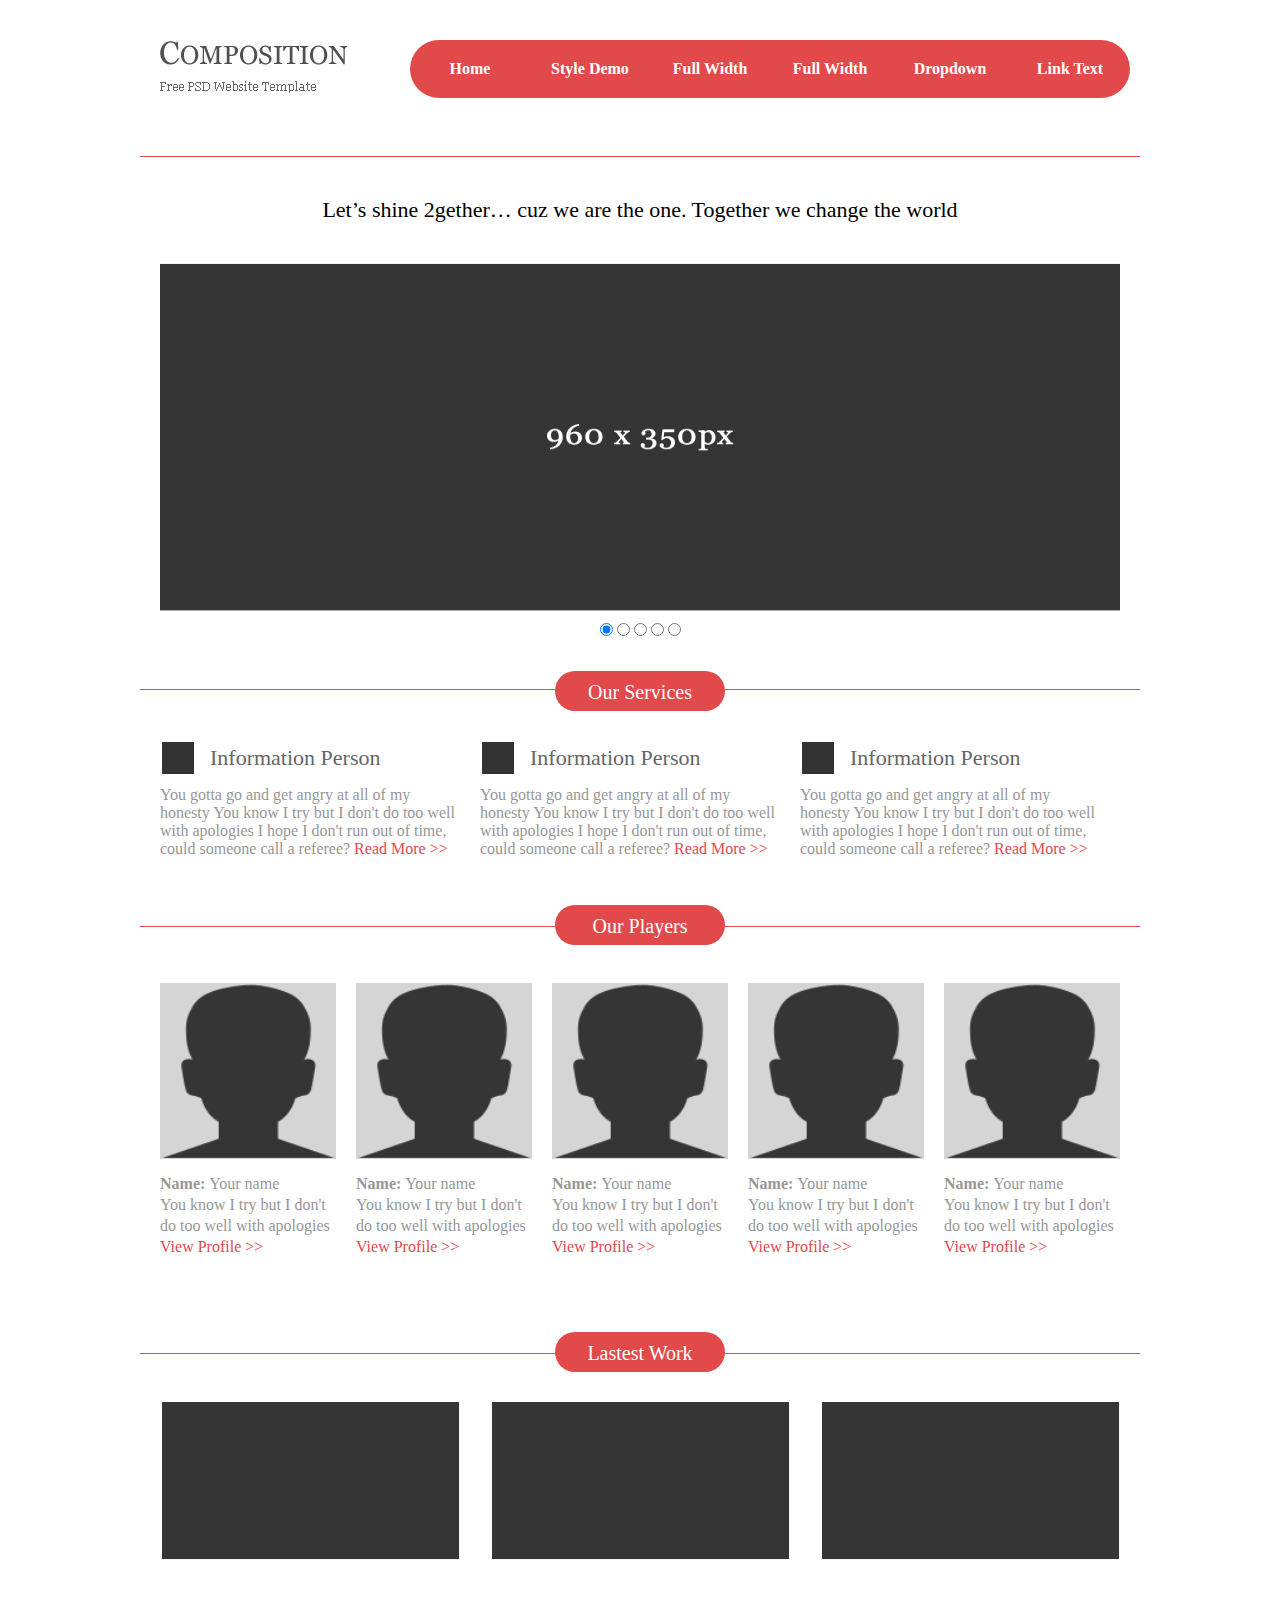
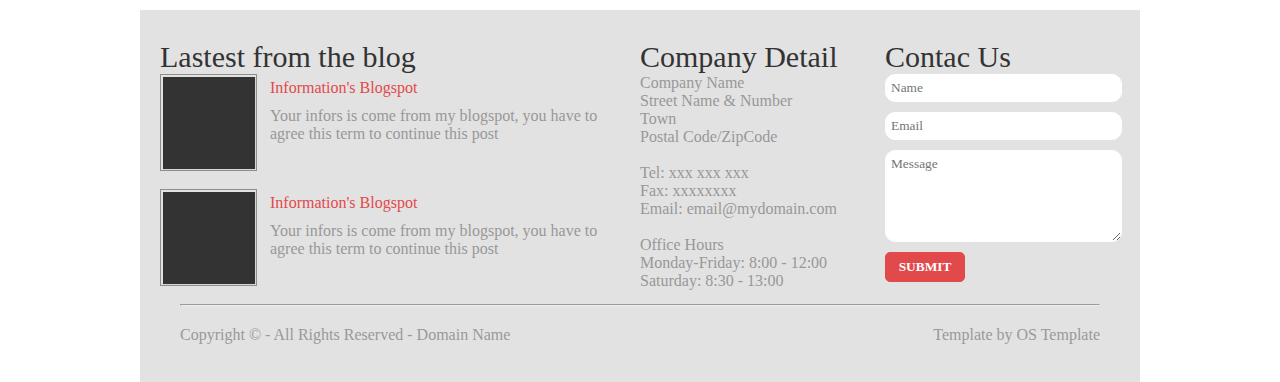
<file: Theme_1/public_html/index.html>
<!DOCTYPE html>
<html>
  <head>
    <title>Theme 1</title>
    <meta charset="UTF-8">
    <meta name="viewport" content="width=device-width, initial-scale=1.0">
    <link type="text/css" rel="stylesheet" href="css/home.css" />
  </head>
  <body>
    <div class="wrap">
      <div class="header border clearfix">
        <div class="logo">
          <img src="image/logo.jpg" alt="logo"/>
        </div>
        <!--End logo class-->
        <div class="top-nav">
          <ul>
            <li><a href="#" >Home</a></li>
            <li><a href="#" >Style Demo</a></li>
            <li><a href="#" >Full Width</a></li>
            <li><a href="#" >Full Width</a></li>
            <li><a href="#" >Dropdown</a></li>
            <li><a href="#" >Link Text</a></li>
          </ul>
        </div>
      </div>
      <!-- End header-->
      <div class="slogan">
        <span style="text-align:center;">
          Let’s shine 2gether… cuz we are the one.  Together we change the world
        </span>
      </div>
      <!-- end slogan -->
      
      <div class="slider clearfix">

        <input type="radio" name="slider-switch" id="id1" checked/>
        <label for="id1">
          <img src="image/slider1.jpg"/>
        </label>
        
        <input type="radio" name="slider-switch" id="id2"/>
        <label for="id2">
          <img src="image/logo.jpg"/>
        </label>
        
        <input type="radio" name="slider-switch" id="id3"/>
        <label for="id3">
          <img src="image/slider1.jpg"/>
        </label>
        
        <input type="radio" name="slider-switch" id="id4"/>
        <label for="id4">
          <img src="image/slider1.jpg"/>
        </label>
        
        <input type="radio" name="slider-switch" id="id5"/>
        <label for="id5">
          <img src="image/slider1.jpg"/>
        </label>
      </div>
      
      
      <!--end slider -->
      <div class="div-center">
        Our Services
      </div>
      <!--end center -->
      <div class="ourservices border clearfix">
        <div class="services">
          <div class="services-common">
            <img src="image/icon.png" />
            <p>Information Person</p>
            <span>
              You gotta go and get angry at all of my honesty
              You know I try but I don't do too well with apologies
              I hope I don't run out of time, could someone call a referee?
            </span>
            <a href="#"><span>Read More >></span></a>
          </div>
        </div>
        <div class="services">
          <div class="services-common">
            <img src="image/icon.png" />
            <p>Information Person</p>
            <span>
              You gotta go and get angry at all of my honesty
              You know I try but I don't do too well with apologies
              I hope I don't run out of time, could someone call a referee?
            </span>
            <a href="#"><span>Read More >></span></a>
          </div>

        </div>
        <div class="services">
          <div class="services-common">
            <img src="image/icon.png" />
            <p>Information Person</p>
            <span>
              You gotta go and get angry at all of my honesty
              You know I try but I don't do too well with apologies
              I hope I don't run out of time, could someone call a referee?
            </span>
            <a href="#"><span>Read More >></span></a>
          </div>
        </div>

      </div>
      <!-- End service class -->
      <div class="div-center">
        Our Players
      </div>

      <div class="ourplayer border">
        <div class="player">
          <img src="image/face.png" />
          <span><b>Name: </b> Your name</span>
          <span>You know I try but 
            I don't do too well with apologies 
          </span>
          <a href="#"><span>View Profile >></span></a>
        </div>

        <div class="player">
          <img src="image/face.png" />
          <span><b>Name: </b> Your name</span>
          <span>You know I try but 
            I don't do too well with apologies 
          </span>
          <a href="#"><span>View Profile >></span></a>
        </div>

        <div class="player">
          <img src="image/face.png" />
          <span><b>Name: </b> Your name</span>
          <span>You know I try but 
            I don't do too well with apologies 
          </span>
          <a href="#"><span>View Profile >></span></a>
        </div>

        <div class="player">
          <img src="image/face.png" />
          <span><b>Name: </b> Your name</span>
          <span>You know I try but 
            I don't do too well with apologies 
          </span>
          <a href="#"><span>View Profile >></span></a>
        </div>

        <div class="player">
          <img src="image/face.png" />
          <span><b>Name: </b> Your name</span>
          <span>You know I try but 
            I don't do too well with apologies 
          </span>
          <a href="#"><span>View Profile >></span></a>
        </div>


      </div>
      <!-- end player class -->
      <div class="div-center">
        Lastest Work
      </div>
      <div class="lastestwork">
        <div class="work-img">
          <img src="image/rectangle4.png" />
        </div>
        <div class="work-img">
          <img src="image/rectangle4.png" />
        </div>
        <div class="work-img">
          <img src="image/rectangle4.png" />
        </div>
      </div>
      <!-- End class lastest work -->
      <div class="footer clearfix">
        <div class="blog-post">
          <p>Lastest from the blog<p>
          <!--Post 1-->
          <div class="post clearfix">
            <img src="image/rectangle1.png" />
            <span style='color:#e2494b;'>Information's Blogspot</span>
            <span>Your infors is come from my blogspot, you have to agree this term to continue this post</span>
          </div>
          <!--Post 2-->
          <div class="post clearfix">
            <img src="image/rectangle1.png" />
            <span style='color:#e2494b;'>Information's Blogspot</span>
            <span>Your infors is come from my blogspot, you have to agree this term to continue this post</span>
          </div>
        </div>
        <!--end blog-post class-->

        <div class='company'>
          <p>Company Detail</p>

          <span>Company Name</span>
          <span>Street Name & Number</span>
          <span>Town</span>
          <span>Postal Code/ZipCode</span>
          <span>&nbsp;</span>
          <span>Tel: xxx xxx xxx</span>
          <span>Fax: xxxxxxxx</span>
          <span>Email: email@mydomain.com</span>
          <span>&nbsp;</span>
          <span>Office Hours</span>
          <span>Monday-Friday: 8:00 - 12:00</span>
          <span>Saturday: 8:30 - 13:00</span>
        </div>
        <!--end Company class-->
        <div class='contact'>
          <p>Contac Us</p>
          <form action="#" method="post">
            <span>
              <input type="text" placeholder="Name"/>
              <input type="email" placeholder="Email"/>
              <textarea rows=5 placeholder="Message"></textarea>
              <input type="submit" value="SUBMIT" />
            </span>
          </form>
        </div>
        <!-- End Contact class -->
        <div class="copyright">
          <hr style="color: #c9c9c9;clear:both;">
          <span id="copyright-left">Copyright &copy; - All Rights Reserved - Domain Name</span>
          <span id="copyright-right">Template by OS Template</span>
        </div>
      </div>
      <!--end footer class-->

    </div>
    <!--end wrap class-->
  </body>
</html>
</file>
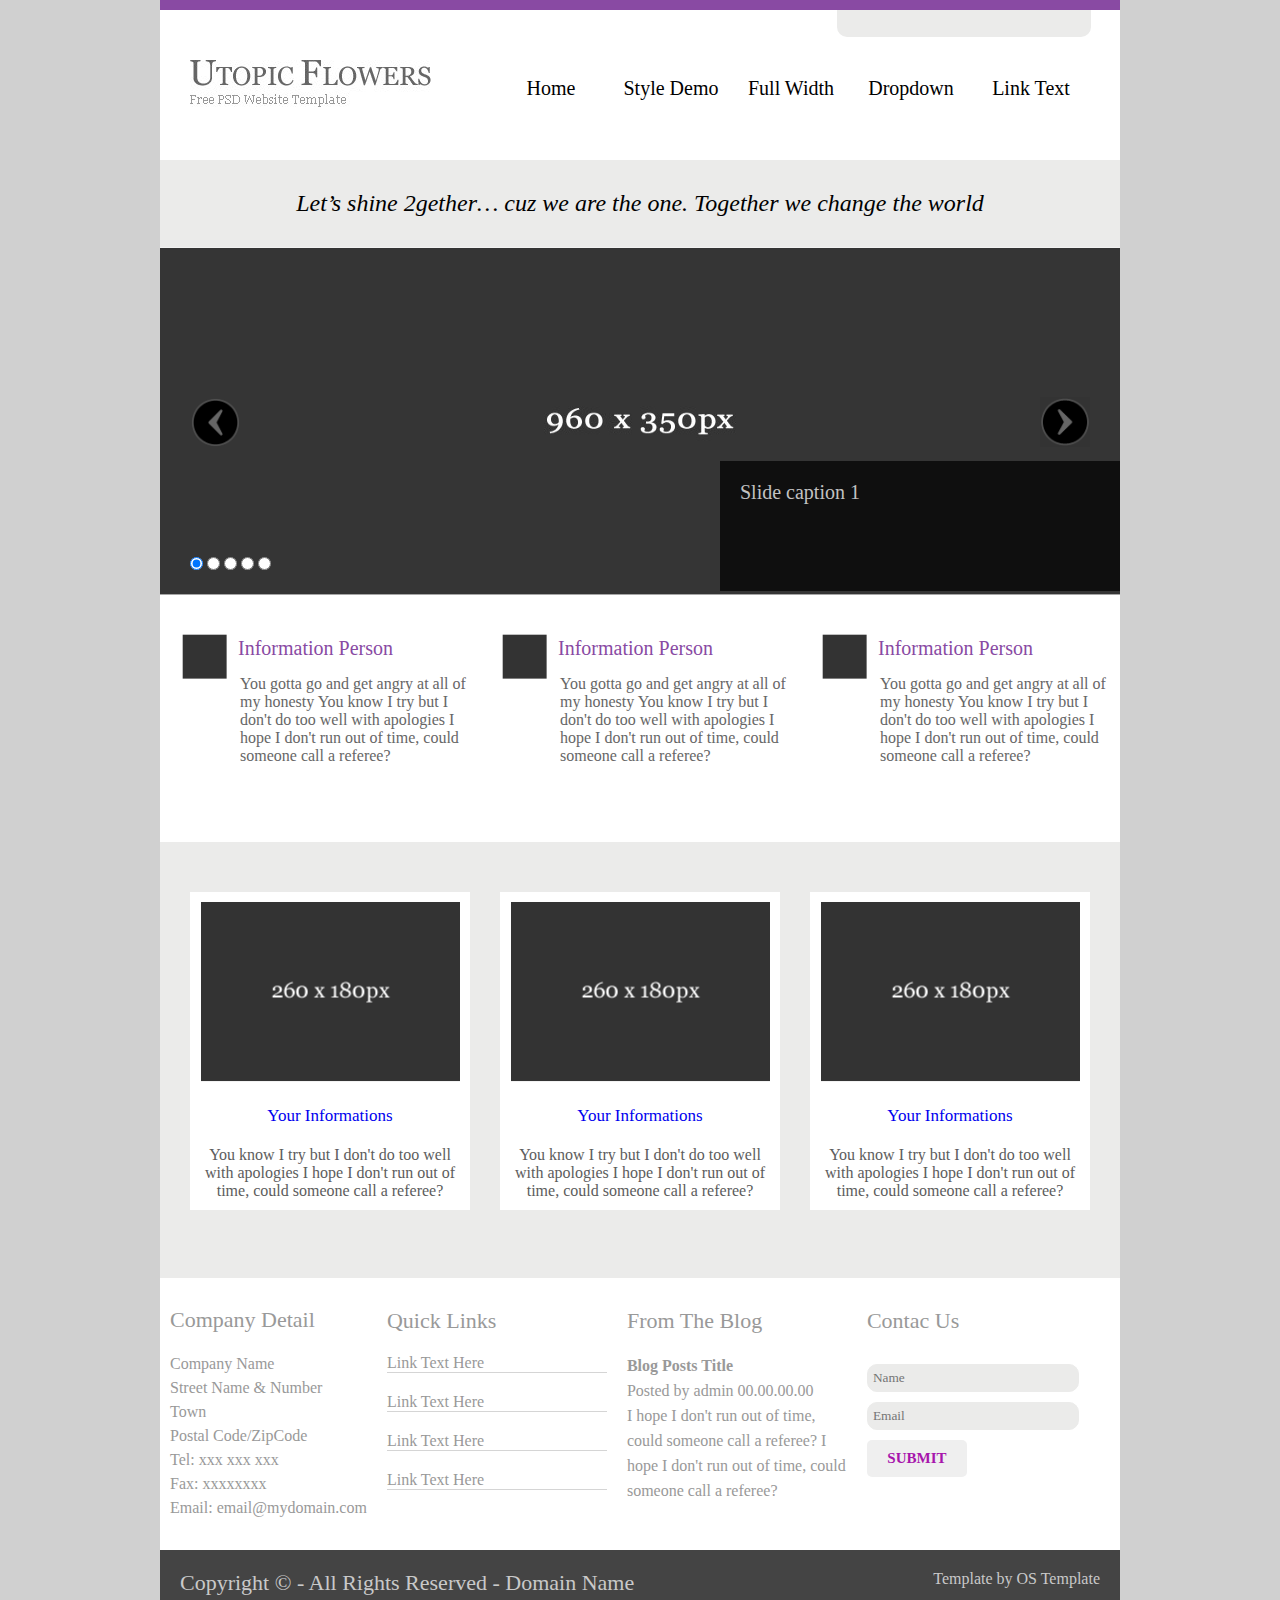
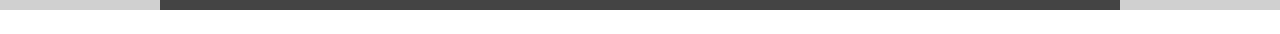
<file: Theme_2/public_html/index.html>
<!DOCTYPE html>

<html>
  <head>
    <title>Theme 1</title>
    <meta charset="UTF-8">
    <meta name="viewport" content="width=device-width, initial-scale=1.0">
    <link type="text/css" rel="stylesheet" href="css/home.css" />
  </head>
  <body>
    <div class="wrap">
      <div class="header clearfix">
        <div class="logo">
            <img src="image/logo.jpg" />
          </div>
        <div class="rightheader" >
          
          <!--End logo class-->
          <div class="searchform">
            <input type="text" name="searchform" />
            <input type="submit" value=""  id="submit"/>
            <label for="submit">
              <img src="image/searchicon.png" />
            </label>
          </div>
          <div class="top-nav">
            <ul>
              <li><a href="#" >Home</a></li>
              <li><a href="#" >Style Demo</a></li>
              <li><a href="#" >Full Width</a></li>
              <li><a href="#" >Dropdown</a></li>
              <li><a href="#" >Link Text</a></li>
            </ul>
          </div>
        </div>
      </div>
      <!-- End header-->
      <div class="slogan">
        <span style="align:center;">Let’s shine 2gether… cuz we are the one.  Together we change the world</span>
      </div>
      <!-- end slogan -->

      <div class="slider clearfix">
        <span id="r"><img src="image/right-arrow.png"/></span>
        <span id="l"><img src="image/left-arrow.png"/></span>
        <input type="radio" name="slider-switch" id="id1" checked="checked"/>
        <label for="id1">
          <img src="image/slider1.jpg"/>
          <span>Slide caption 1</span>
        </label>

        <input type="radio" name="slider-switch" id="id2"/>
        <label for="id2">
          <img src="image/rectangle1.png"/>
          <span>Slide caption 2</span>
        </label>

        <input type="radio" name="slider-switch" id="id3"/>
        <label for="id3">
          <img src="image/logo.jpg"/>
          <span>Slide caption 3</span>
        </label>

        <input type="radio" name="slider-switch" id="id4"/>
        <label for="id4">
          <img src="image/slider1.jpg"/>
          <span>Slide caption 4</span>
        </label>

        <input type="radio" name="slider-switch" id="id5"/>
        <label for="id5">
          <img src="image/slider1.jpg"/>
          <span>Slide caption 5</span>
        </label>

      </div>


      <!--end slider -->
      <div class="ourservices clearfix">
        <div class="services">
          <div class="services-common">
            <img src="image/icon.png" />
            <h3>Information Person</h3>
            <span>
              You gotta go and get angry at all of my honesty
              You know I try but I don't do too well with apologies
              I hope I don't run out of time, could someone call a referee?
            </span>
          </div>
        </div>
        <div class="services">
          <div class="services-common">
            <img src="image/icon.png" />
            <h3>Information Person</h3>
            <span>
              You gotta go and get angry at all of my honesty
              You know I try but I don't do too well with apologies
              I hope I don't run out of time, could someone call a referee?
            </span>
          </div>

        </div>
        <div class="services">
          <div class="services-common">
            <img src="image/icon.png" />
            <h3>Information Person</h3>
            <span>
              You gotta go and get angry at all of my honesty
              You know I try but I don't do too well with apologies
              I hope I don't run out of time, could someone call a referee?
            </span>
          </div>
        </div>

      </div>
      <!-- End service class -->

      <div class="ourplayer clearfix">
        <div class="player">
          <img src="image/our-image.png" />
          <span><a href="#" >Your Informations</a></span>
          <span>You know I try but 
            I don't do too well with apologies 
            I hope I don't run out of time, could someone call a referee?
          </span>
        </div>

        <div class="player">
          <img src="image/our-image.png" />
          <span><a href="#" >Your Informations</a></span>
          <span>You know I try but 
            I don't do too well with apologies 
            I hope I don't run out of time, could someone call a referee?
          </span>
        </div>

        <div class="player">
          <img src="image/our-image.png" />
          <span><a href="#" >Your Informations</a></span>
          <span>You know I try but 
            I don't do too well with apologies 
            I hope I don't run out of time, could someone call a referee?
          </span>
        </div>
      </div>
      <!-- end player class -->

      <!-- End class lastest work -->
      <div class="footer">

        <div class='company'>
          <span>Company Detail</span>

          <span>Company Name</span>
          <span>Street Name & Number</span>
          <span>Town</span>
          <span>Postal Code/ZipCode</span>
          <span>Tel: xxx xxx xxx</span>
          <span>Fax: xxxxxxxx</span>
          <span>Email: email@mydomain.com</span>

        </div>
        <!--end Company class-->
        
        <div class="quicklinks">
          <span>Quick Links</span>
          <a href="#">Link Text Here</a>
          <a href="#">Link Text Here</a>
          <a href="#">Link Text Here</a>
          <a href="#">Link Text Here</a>
        </div>
        <!--end quicklink class -->
        
        
        <div class="blog">
          <span>From The Blog</span>
          <span><b>Blog Posts Title</b></span>
          <span>Posted by admin 00.00.00.00</span>
          <span>
            I hope I don't run out of time, could someone call a referee?
            I hope I don't run out of time, could someone call a referee?
          </span>
        </div>
        <!--end blog class -->
        <div class='contact'>
          <span>Contac Us</span>
          <form action="#" method="post">
            <span>
              <input type="text" placeholder="Name"/>
              <input type="email" placeholder="Email"/>
              <input type="submit" value="SUBMIT"/>
            </span>
          </form>
        </div>
        <!-- End Contact class -->
        <div class="copyright clearfix">
          <span id="copyright-left">Copyright &copy; - All Rights Reserved - Domain Name</span>
          <span id="copyright-right">Template by OS Template</span>
        </div>
      </div>
      <!--end footer class-->

    </div>
    <!--end wrap class-->
  </body>
</html>
</file>
<file: Theme_1/public_html/css/home.css>
*{
  margin:0px; padding:0px;
  font-family:Georgia;
}

.wrap{	
  margin: 0 auto;
  width: 1000px;
}
a { }
a:link { text-decoration: none;}
a:hover { cursor:pointer; }
.clearfix:after {
  content: '.';
  visibility: hidden;
  clear:both;
  display: block;

}
.border {
  border-bottom: #e2494b solid 1px;
  z-index: 10;
}
.header {
  width: 100%;

}
.logo {
  margin:40px 40px 40px 20px;
  width: 187px;
  height: 55px;
  float:left;
}
.top-nav {
  margin: 40px 10px;
  float:right;
}

.top-nav ul li{
  height:58px;
  text-align: center;
  float:left;
  list-style-type: none;
  width: 120px;
  background-color:#e2494b;
}
.top-nav ul li:first-child {
  border-radius:30px 0px 0px 30px ;
}
.top-nav ul li:last-child {
  border-radius: 0px 30px 30px 0px ;
}
.top-nav ul li a{
  font-weight: bold;
  display:block;
  padding: 20px 10px;
  color:#ffffff;
}
.top-nav ul li a:hover{
  text-decoration: none;
  color:#edb4b6;

}

.slogan{
  padding:40px 40px;
  text-align: center;
  font-size: 22px;
}

.slider {
  z-index: 14;
  position: relative;
  margin: 0px 20px;
  min-height: 430px;
}
.slider img {
  width: 960px;
  height: 350px;
}
.slider input[name='slider-switch'] ~ label {
  opacity: 0;
  z-index: 11;
  position:absolute;
  left:0;top:0;right:0;bottom: 0;
}
.slider input[type='radio']:checked+label {
  opacity: 1;
  z-index: 11;
}

.slider input[type="radio"] {
  z-index: 12;
  margin-top: 360px;  
  cursor: pointer;
}
.slider input[type="radio"]:first-child {
  margin-left:440px;
}

.div-center {
  z-index: 100;
  color: #ffffff;
  font-size: 20px;
  padding-top:10px;
  text-align: center;
  width: 170px;
  height: 30px;
  margin:-22px auto;
  border-radius: 20px;
  background-color: #e2494b;

}
.ourservices {
  border-top: #e2494b solid 1px;
  width:100%;
}
.services{
  
  margin: 50px 0px 50px 20px ;
  width:30%;

  float:left;
}
.services-common img{
  float:left;
  /*padding: 10px 10px;*/
}
.services-common p{
  font-size: 22px;
  margin-left: 50px;
  margin-bottom: 15px;
  padding-top:5px;
  color: #666666;
  
}
.services-common span{
  color: #979797;
}
.services-common a>span{
  color: #e2494b;
}

.ourplayer {
  min-height: 330px;
  padding: 50px 10px;
}
.player {
  float:left;
  width:176px;
  padding: 10px 10px;
}
.player img{
  background-color: #d5d5d5;
  margin-bottom: 10px;
  width:176px;
  height:176px;
}
.player span {
  line-height: 21px;
  color: #979797;
  display: block;
  width:176px;
}
.player span:last-child {
  color:#e2494b;
}
/*lastest work class*/
.lastestwork {
  min-height: 160px;
  padding: 50px 5px;
  text-align: center;
  /*float:left;*/
} 
.work-img img{
  float:left;
  padding: 0px 15px;
  width: 300px;
  height: 160px;
}

/*Footer class*/
.footer {
  padding: 30px  20px 0px 20px;
  background-color: #e2e2e2;
  clear:both;
  color: #989898;
}
.footer p {
  font-size:30px;
  color: #333333;
  font-family: Georgia;
}
.blog-post {
  width:460px;
  float:left;
}

.post img{
  border: #8e8f8a solid 1px;
  width: 95px;
  height: 95px;
  float:left;
}
.post span{
  padding:5px 10px 5px 110px;
  display: block;
}

/*Company Class*/
.company {
  padding: 0px 20px;
  float:left;
  width:225px;
}
.company span {
  display: block;
}

/*Contac class*/
.contact {
  width:225px;
  float:left;
}
.contact input,textarea {
  display: block;
  width:225px;
  padding: 5px;
  margin-bottom: 10px;
  border-radius: 10px;
  border: #ffffff solid 1px;
}
.contact input[type="submit"] {
  text-align: center;
  background-color: #e2494b;
  border-radius: 5px;
  border: #e2494b solid 1px;
  width:80px;
  font-weight: bold;
  color:#ffffff;
  height:30px;
}

/*Copyright class*/ 
.copyright {
  color: #999999;
  padding:10px 20px;

}
.copyright span {
  padding:20px 0px;

}
#copyright-left {
  float:left;
}
#copyright-right {
  float:right;
}
</file>
<file: Theme_2/public_html/css/home.css>
.wrap{
  background-color:#d0d0d0;
}
*{margin: 0 auto;
  /*margin:0px; padding:0px;*/
  font-family:  Georgia, serif;
}
a:link {text-decoration: none;}
.border {
  border-bottom: #e2494b solid 1px;
  z-index: 10;
}
/*Header class*/
.header {
  height:150px;
  width:960px;
  border-top: #894aa3 solid 10px;
  background-color: #ffffff;
}
.rightheader {
  float:left;
  width:650px;
  padding: 0px 0px;
}
.logo {
  width: 241px;
  height: 47px;
  padding: 50px 10px 30px 30px;
  float:left;
}
.searchform {
  padding: 0px 0px;
  float:right;
  
}
.searchform input[type='text']{
  width:250px;
  height:25px;
  border:0px;
  border-radius: 0px 0px 10px 10px;
  background-color: #ebebea;
  z-index: 10;
}
.searchform input[type='submit']{
  display: none;
}
.searchform label img {
  /*padding-top: 5px;*/
  z-index: 12;
  position: absolute;
  margin-left:210px;
  margin-top:-25px;
  width:25px;
  height:25px;
  cursor: pointer;
}



.top-nav {
  float:right;
  padding: 30px 0px;
}

.top-nav ul li a{
  font-size: 20px;
  text-decoration: none;
  color:#000000;
}
.top-nav ul li{
  text-align: center;
  float:left;
  list-style-type: none;
  width: 120px;
  padding: 10px 0px;

}
.top-nav ul li a:hover{
  text-decoration: none;
  color:#edb4b6;

}
/*End header class*/
.slogan{
  font-style:italic;
  font-family: "Georgia",serif;
  clear:both;
  width:960px;
  background-color: #ebebea;
  padding:30px 0px;
  text-align: center;
  font-size: 24px;
}

.clearfix:after {
  content: ".";
  visibility: hidden;
  clear:both;
  display:block;
}
.slider {
  position: relative;
  width: 960px;
  
}
.slider img {
  z-index: 11;
  width: 960px;
  height: 350px;
}
.slider input[name='slider-switch'] ~ label {
  opacity: 0;
  
  z-index: 11;
  position:absolute;
  left:0;top:0;right:0;bottom: 0;
}
.slider input[type='radio']:checked+label {
  opacity: 1;
  z-index: 11;
  position:absolute;
  /*left:0;top:0;right:0;bottom: 0;*/
}

.slider input[type="radio"] {
  position:relative;
  z-index: 12;
  margin-top: 310px;
  cursor: pointer;
  background: #c9c9c9;
}
.slider span>img {
  position:absolute;
  z-index: 20;
  width: 50px;
  height: 50px;
  margin-top:150px;
  cursor: pointer;
}
 #r {
  margin-left:880px;
}
#l {
   margin-left:-850px;
}

.slider label>span {
  display: block;
  position: relative;
  float:right;
  margin-top: -140px;
  margin-left: 560px;
  z-index: 21;
  width: 360px;
  height:90px;
  color:#c2c2c2;
  background-color: #0f0f0f;
  padding:20px;
  font-size:20px;
}
.slider input[type="radio"]:first-child {
  margin-left:20px;
}
.slider span {
  z-index: 13;
}
.ourservices {
  background-color: #ffffff;
  width:960px;

  min-height: 250px;
}
.services{
  
  padding: 30px 10px 30px 10px ;
  width:300px;
  float:left;
}
.services-common img{
  float:left;
  width:48px;
  height:48px;
  padding: 10px 10px;
}
.services-common h3{
  color:#894aa3;
  font-weight: normal;
  font-size: 20px;
  padding: 15px 10px;
}
.services-common span{
  padding-left: 70px;
  display:block;
  font-family:"Georgia",serif;
  color:#666666;
}

.ourplayer {
  background-color: #ebebea;
  min-height: 300px;
  width:960px;
}
.player {
  background-color: #ffffff;
  width:280px;
  float:left;
  margin: 50px 15px;
}
div.player:first-child {
  margin-left: 30px;
}
.player img{
  padding:10px;
  width:260px;
  height:180px;
}
.player span:nth-child(2) {
  color: #894aa3;
  font-size:17px;
}
.player span {
  text-align: center;
  display: block;
  padding:10px 10px;
  color:#5c5c5c;
}


/*lastest work class*/
.lastestwork {
  min-height: 200px;
  padding: 30px 30px;
  text-align: center;
  /*float:left;*/
} 
.work-img img{
  float:left;
  
  padding: 20px 50px;
  width: 300px;
  height: 160px;
}

/*Footer class*/
.footer {
  width:960px;
  clear:both;
  background-color: #ffffff;
  color:#999999;
}
.footer span:first-child {
  font-weight: normal;
  font-size:22px;
  padding-bottom: 20px;
}

/*Company Class*/
.company {
  padding: 30px 10px;
  float:left;
  line-height: 24px;
}
.company span {
  display: block;
}

.quicklinks {
  padding: 30px 10px;
  width:220px;
  float:left;
  
}
.quicklinks a {
  color:#999999;
  text-decoration:none;
  display: block;
  margin: 20px 0px; 
  border-bottom: #d5d5d5 solid 1px;
  
}

.blog {
  padding: 30px 10px;
  width:220px;
  float:left;
}
.blog span {
  display: block;
  line-height: 25px;
}
/*Contac class*/
.contact {
  padding:30px 10px;
  width:220px;
  float:left;
}
.contact input[type='text'] {
  margin-top:30px;
}
.contact input[type='text'],input[type='email'] {
  display: block;
  float:left;
  width:200px;
  padding: 5px;
  background-color: #ebebea;
  margin-bottom: 10px;
  border-radius: 10px;
  border:  #ebebea solid 1px;
}
.contact input[type="submit"] {
  float:left;
  width:100px;
  text-align: center;
  font-size: 15px;
  color:#a715ac;
  border-radius: 5px;
  border: #ffffff  solid 0px;
  font-weight: bold;
  padding:10px;
}
.contact input[type="submit"]:hover {
  cursor:pointer;
}
/*Copyright class*/ 
.copyright {
  color: #c9c9c9;
  padding:20px 20px 0px 20px;
  clear: both;
  height:40px;
  background-color: #444444;
}
.copyright span{

}
#copyright-left {
  float:left;
}
#copyright-right {
  float:right;
}
</file>
